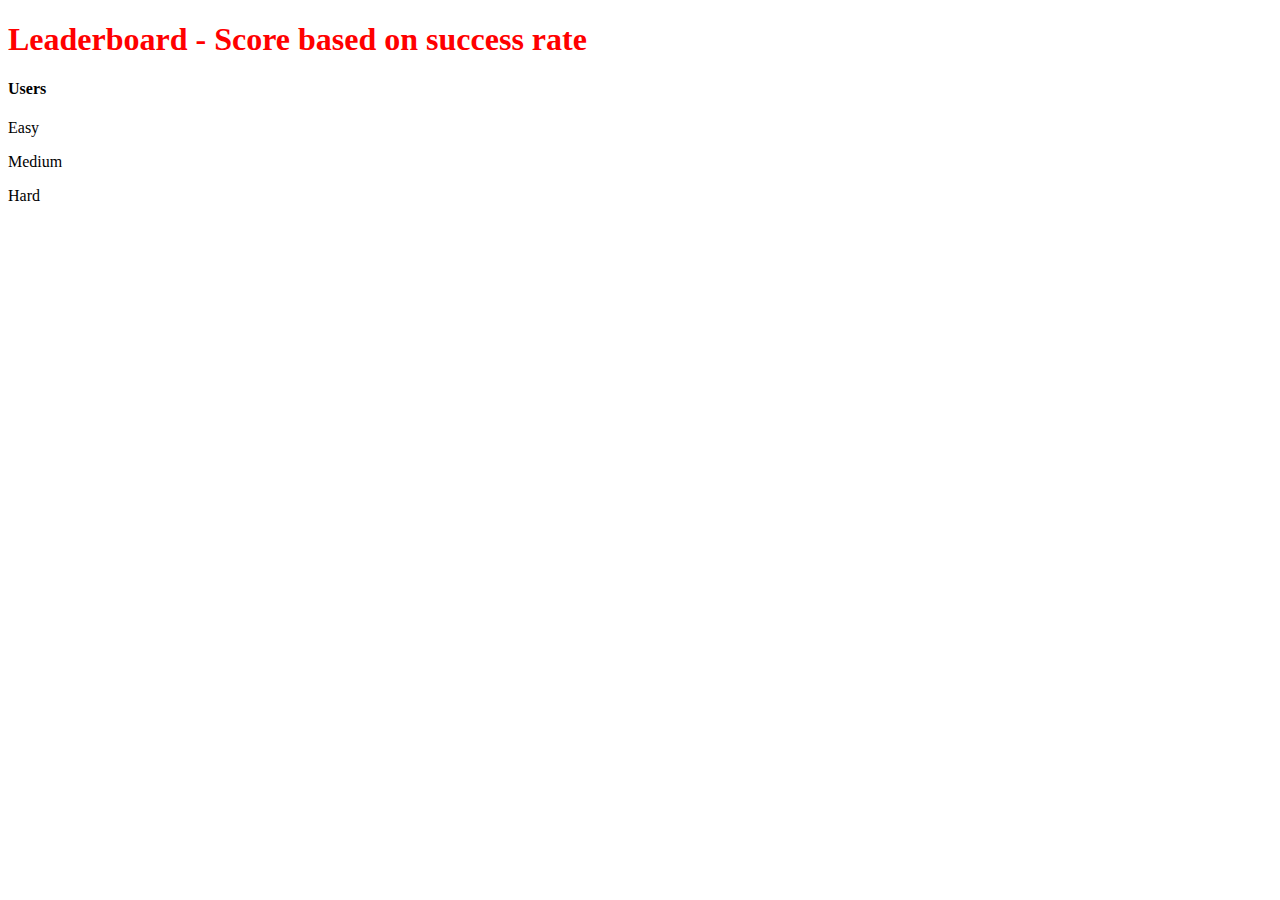
<file: frontend/public/leaderboard.html>
<!DOCTYPE html>
<html lang="en">
<head>
    <meta charset="UTF-8">
    <meta name="viewport" content="width=device-width, initial-scale=1.0">
    <title>Leaderboard</title>
    <link rel="stylesheet" href="style.css">
</head>
<body>
    <main id="leaderboardMain">
        <h1>Leaderboard - Score based on success rate</h1>
        <div class="user">
            <h4>Users</h4>
            <div class="userScores">
                <p>Easy</p>
                <p>Medium</p>
                <p>Hard</p>
            </div>
        </div>
    </main>
    <script>
    /* Leaderboard */
    async function leaderboard() {
        const response = await fetch("http://localhost:8000/users");
        const users = await response.json();
        const leaderboardMain = document.querySelector("#leaderboardMain");
        for(let user of users){
            const easyScore = user.score.easy;
            const mediumScore = user.score.medium;
            const hardScore = user.score.hard;
            const userDiv = document.createElement("div");
            const usernameDOM = document.createElement("p");
            const userScore = document.createElement("div");

            leaderboardMain.appendChild(userDiv);
            userDiv.appendChild(usernameDOM);
            userDiv.classList.add("user")
            usernameDOM.textContent = user.username;
            userDiv.appendChild(userScore)
            userScore.classList.add("userScores")


            const circleEasy = document.createElement("div");
            circleEasy.classList.add("scoreCircle");
            circleEasy.style.backgroundColor = `rgba(0, 150, 0, ${easyScore})`;
            userScore.appendChild(circleEasy)

            const circleMedium = document.createElement("div")
            circleMedium.classList.add("scoreCircle");
            circleMedium.style.backgroundColor = `rgba(255, 200, 0, ${mediumScore})`;
            userScore.appendChild(circleMedium)

            const circleHard = document.createElement("div")
            circleHard.classList.add("scoreCircle");
            circleHard.style.backgroundColor = `rgba(150, 0, 0, ${hardScore})`;
            userScore.appendChild(circleHard)

        }
    }
    leaderboard()

</script>
</body>
</html>
</file>
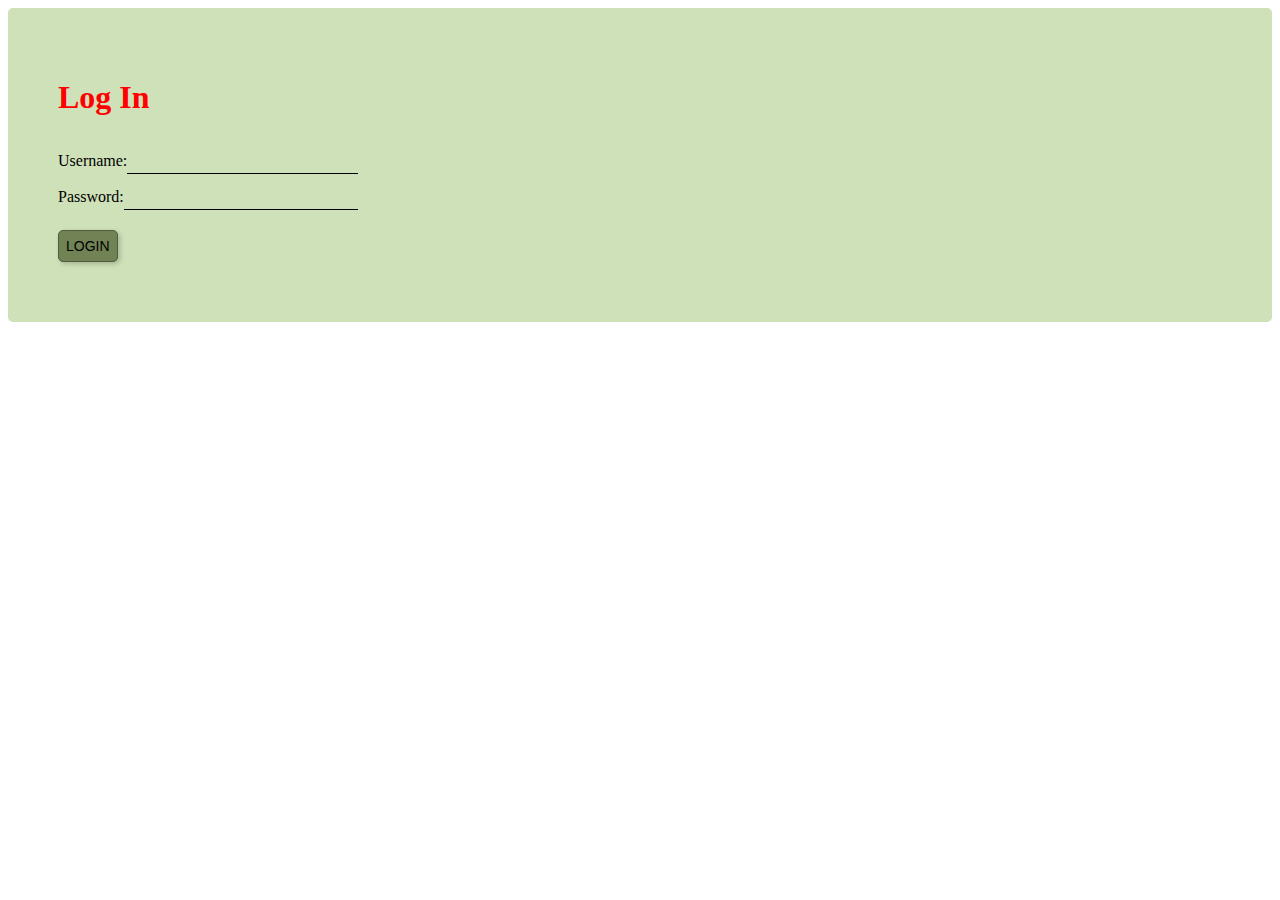
<file: frontend/public/login.html>
<!DOCTYPE html>
<html lang="en">
<head>
    <meta charset="UTF-8">
    <meta name="viewport" content="width=device-width, initial-scale=1.0">
    <title>Login to QuizSite</title>
    <link rel="stylesheet" href="style.css">
</head>
<body>
    <style>
    #loginMain{
        background-color: #CFE1B9;
        padding: 50px;
        display: flex;
        flex-direction: column;
        border-radius: 5px;
    }
    .input-row{
        display: flex;
        max-width: 300px;
        margin: 10px 0;
        align-items: center;
    }
    .input{
        flex-grow: 1;
        border: none;
        border-bottom: 1px solid black;
        padding: 5px;
        background-color: transparent;
        outline: none;
    }
    .button{
        background-color: #718355;
        width: fit-content;
        text-align: center;
        padding: 7px;
        border: 1px solid #505c3e;
        border-radius: 5px;
        margin: 10px 0;
        box-shadow: 2px 2px 5px rgba(0, 0, 0, 0.2);
        font-size: 14px;
    }
    </style>
    <main id="loginMain">
        <h1>Log In</h1>
        <div id="flexCenter">
            <div class="input-row">
                <label for="username">Username:</label>
                <input type="text" id="username" class="input">
            </div>
            <div class="input-row">
                <label for="password">Password:</label>
                <input type="password" id="password" class="input">
            </div>
        </div>
        <button class="button" id="loginButton">LOGIN</button>
    </main>
    <script src="script.js"></script>
</body>
</html>
</file>
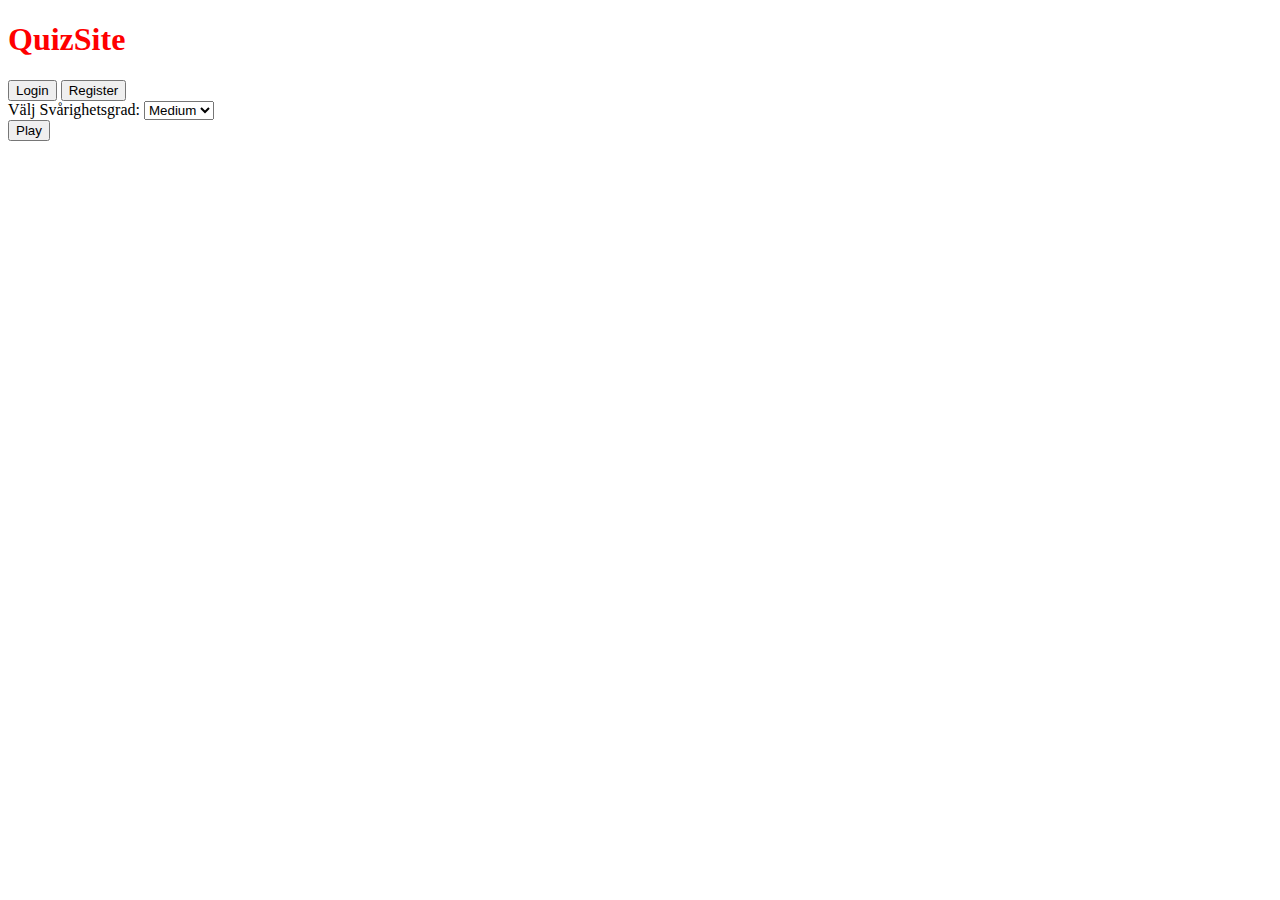
<file: frontend/public/quiz.html>
<!DOCTYPE html>
<html lang="en">
<head>
    <meta charset="UTF-8">
    <meta name="viewport" content="width=device-width, initial-scale=1.0">
    <link rel="stylesheet" href="style.css">
    <title>Document</title>
    <style>
        .quizAnswerButton, #quizQuestion { color: black }
    </style>
</head>
<body>
    <nav class="flexContainer">
        <div id="logo" class="flexItem">
          <h1>QuizSite</h1> <!--logo img?-->
        </div>
        <div class="flexItem"></div>
        <div id="navLinks" class="flexContainer flexItem">
          <!-- detta byts ut med JS sedan beroende på om användaren är inloggad eller inte :D -->
          <button id="loginButton" class="navButton">Login</button>
          <button id="registerButton" class="navButton">Register</button>
        </div>
      </nav>
      <main id="quizMain">
        <div id="quizPageHeader" class="flexContainer textAlignCenter">
            <div id="quizPageChooseDifficulty" class="flexItem">
                Välj Svårighetsgrad: 
            <select id="chooseDifficultyDropdown">
                <option value="easy">Lätt</option>
                <option value="medium" selected="selected">Medium</option>
                <option value="hard">Svår</option>
            </select></div>
            <button id="playQuizButton" class="flexItem">Play</button>
        </div>
        <div id="playQuiz">
            <div id="quizQuestion"></div>
            <div id="quizChoices"></div>
        </div>
</main>
<script src="script.js"></script>
</body>
</html>
</file>
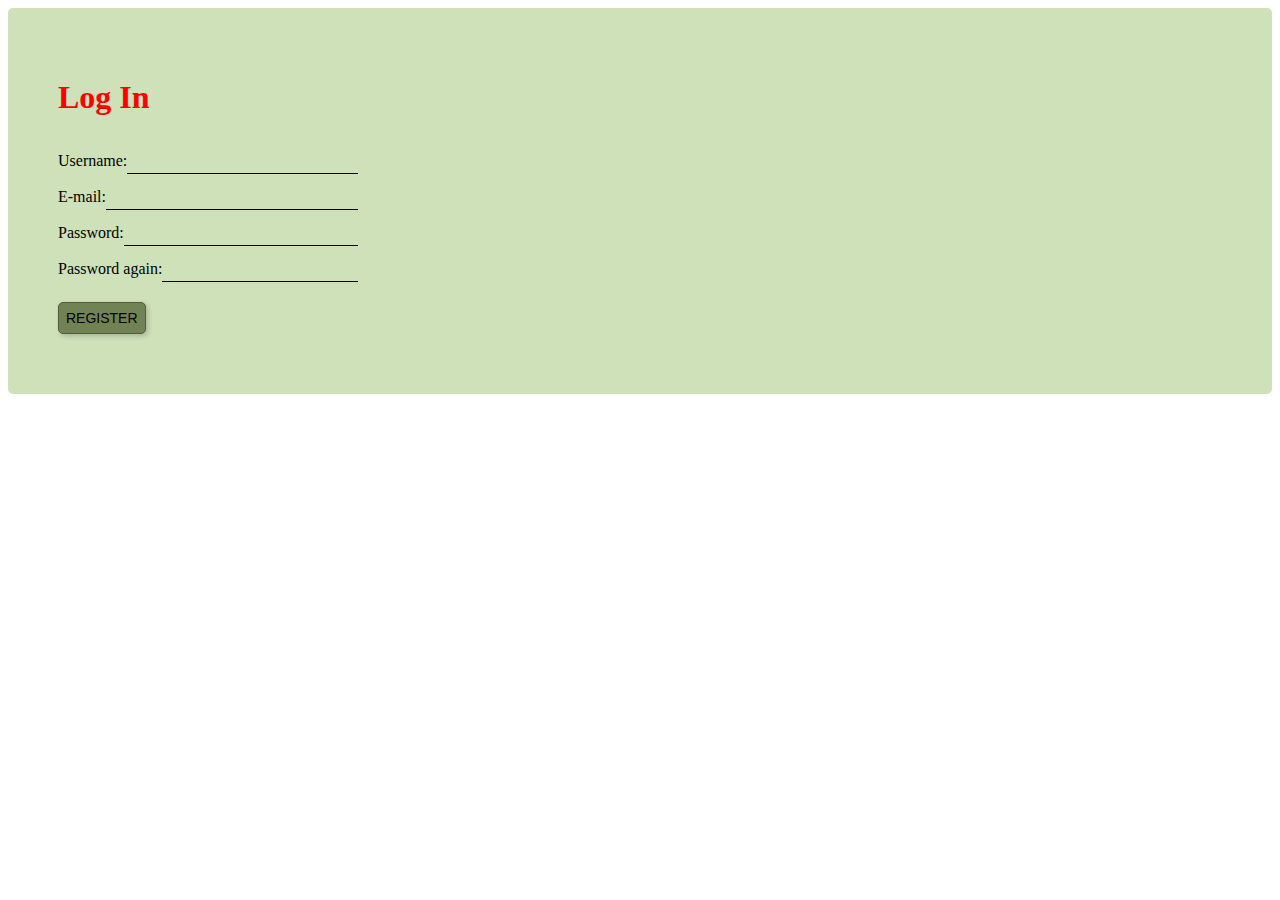
<file: frontend/public/register.html>
<!DOCTYPE html>
<html lang="en">
<head>
    <meta charset="UTF-8">
    <meta name="viewport" content="width=device-width, initial-scale=1.0">
    <title>Register user</title>
    <link rel="stylesheet" href="style.css">
</head>
<body>
    <style>
    #loginMain, #registerMain{
        background-color: #CFE1B9;
        padding: 50px;
        display: flex;
        flex-direction: column;
        border-radius: 5px;
    }
    .input-row{
        display: flex;
        max-width: 300px;
        margin: 10px 0;
        align-items: center;
    }
    .input{
        flex-grow: 1;
        border: none;
        border-bottom: 1px solid black;
        padding: 5px;
        background-color: transparent;
        outline: none;
    }
    .button{
        background-color: #718355;
        width: fit-content;
        text-align: center;
        padding: 7px;
        border: 1px solid #505c3e;
        border-radius: 5px;
        margin: 10px 0;
        box-shadow: 2px 2px 5px rgba(0, 0, 0, 0.2);
        font-size: 14px;
    }
    </style>
    <main id="loginMain">
        <h1>Log In</h1>
        <div id="flexCenter">
            <div class="input-row">
                <label for="username">Username:</label>
                <input type="text" id="username" class="input">
            </div>
            <div class="input-row">
                <label for="e-mail">E-mail:</label>
                <input type="text" id="e-mail" class="input">
            </div>
            <div class="input-row">
                <label for="password">Password:</label>
                <input type="password" id="password" class="input">
            </div>
            <div class="input-row">
                <label for="password2">Password again:</label>
                <input type="password" id="password2" class="input">
            </div>
        </div>
        <button class="button" id="registerButton">REGISTER</button>
    </main>
</body>
</html>
</file>
<file: frontend/public/style.css>
h1 {
    color: red;
}
</file>
